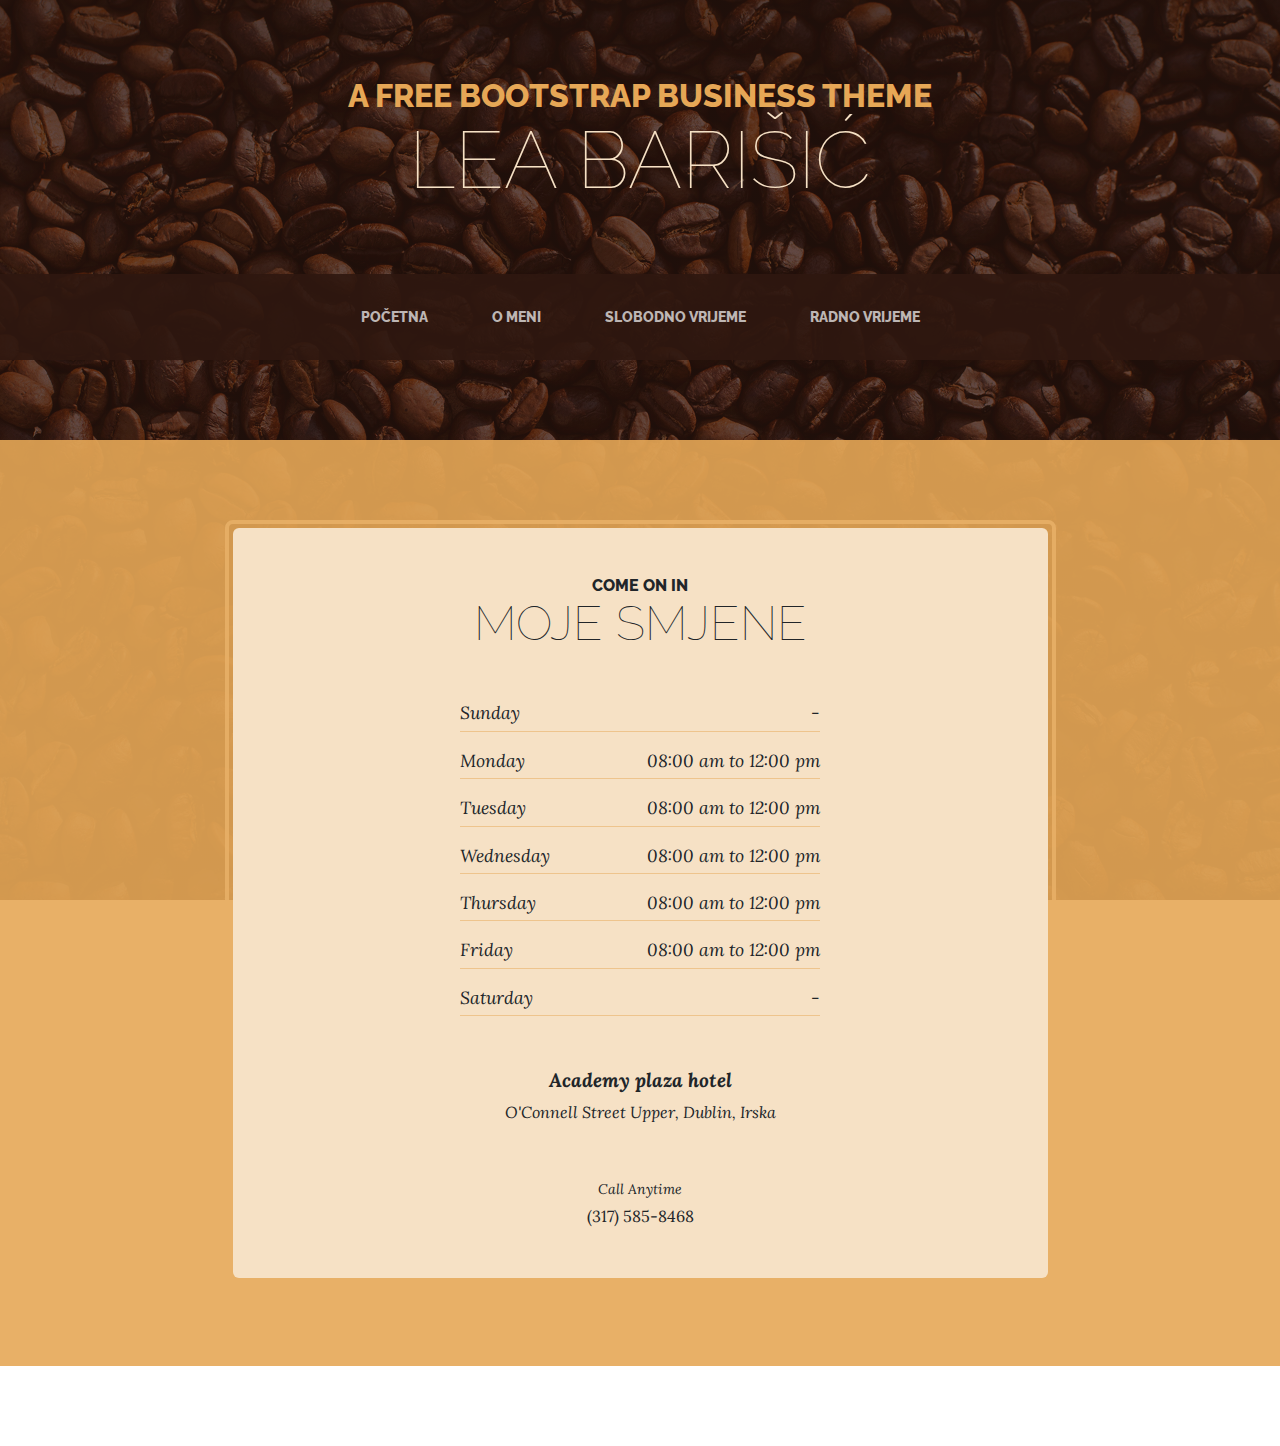
<file: RADNO VRIJEME.html>
<!DOCTYPE html>
<html lang="en">
    <head>
        <meta charset="utf-8" />
        <meta name="viewport" content="width=device-width, initial-scale=1, shrink-to-fit=no" />
        <meta name="description" content="" />
        <meta name="author" content="" />
        <title>Business Casual - Start Bootstrap Theme</title>
        <link rel="icon" type="image/x-icon" href="assets/favicon.ico" />
        <!-- Google fonts-->
        <link href="https://fonts.googleapis.com/css?family=Raleway:100,100i,200,200i,300,300i,400,400i,500,500i,600,600i,700,700i,800,800i,900,900i" rel="stylesheet" />
        <link href="https://fonts.googleapis.com/css?family=Lora:400,400i,700,700i" rel="stylesheet" />
        <!-- Core theme CSS (includes Bootstrap)-->
        <link href="css/styles.css" rel="stylesheet" />
    </head>
    <body>
        <header>
            <h1 class="site-heading text-center text-faded d-none d-lg-block">
                <span class="site-heading-upper text-primary mb-3">A Free Bootstrap Business Theme</span>
                <span class="site-heading-lower">Lea Barišić</span>
            </h1>
        </header>
        <!-- Navigation-->
        <nav class="navbar navbar-expand-lg navbar-dark py-lg-4" id="mainNav">
            <div class="container">
                <a class="navbar-brand text-uppercase fw-bold d-lg-none" href="index.html">Start Bootstrap</a>
                <button class="navbar-toggler" type="button" data-bs-toggle="collapse" data-bs-target="#navbarSupportedContent" aria-controls="navbarSupportedContent" aria-expanded="false" aria-label="Toggle navigation"><span class="navbar-toggler-icon"></span></button>
                <div class="collapse navbar-collapse" id="navbarSupportedContent">
                    <ul class="navbar-nav mx-auto">
                        <li class="nav-item px-lg-4"><a class="nav-link text-uppercase" href="index.html">Početna</a></li>
                        <li class="nav-item px-lg-4"><a class="nav-link text-uppercase" href="about.html">O meni</a></li>
                        <li class="nav-item px-lg-4"><a class="nav-link text-uppercase" href="Slobodno vrijeme.html">Slobodno vrijeme</a></li>
                        <li class="nav-item px-lg-4"><a class="nav-link text-uppercase" href="RADNO VRIJEME.html">RADNO VRIJEME</a></li>
                        
                    </ul>
                </div>
            </div>
        </nav>
        <section class="page-section cta">
            <div class="container">
                <div class="row">
                    <div class="col-xl-9 mx-auto">
                        <div class="cta-inner bg-faded text-center rounded">
                            <h2 class="section-heading mb-5">
                                <span class="section-heading-upper">Come On In</span>
                                <span class="section-heading-lower">moje smjene</span>
                            </h2>
                            <ul class="list-unstyled list-hours mb-5 text-left mx-auto">
                                <li class="list-unstyled-item list-hours-item d-flex">
                                    Sunday
                                    <span class="ms-auto"> - </span>
                                </li>
                                <li class="list-unstyled-item list-hours-item d-flex">
                                    Monday
                                    <span class="ms-auto">08:00 am to 12:00 pm</span>
                                </li>
                                <li class="list-unstyled-item list-hours-item d-flex">
                                    Tuesday
                                    <span class="ms-auto">08:00 am to 12:00 pm</span>
                                </li>
                                <li class="list-unstyled-item list-hours-item d-flex">
                                    Wednesday
                                    <span class="ms-auto">08:00 am to 12:00 pm</span>
                                </li>
                                <li class="list-unstyled-item list-hours-item d-flex">
                                    Thursday
                                    <span class="ms-auto">08:00 am to 12:00 pm</span>
                                </li>
                                <li class="list-unstyled-item list-hours-item d-flex">
                                    Friday
                                    <span class="ms-auto">08:00 am to 12:00 pm</span>
                                </li>
                                <li class="list-unstyled-item list-hours-item d-flex">
                                    Saturday
                                    <span class="ms-auto"> - </span>
                                </li>
                            </ul>
                            <p class="address mb-5">
                                <em>
                                    <strong>Academy plaza hotel</strong>
                                    <br />
                                    O'Connell Street Upper, Dublin, Irska
                                </em>
                            </p>
                            <p class="mb-0">
                                <small><em>Call Anytime</em></small>
                                <br />
                                (317) 585-8468
                            </p>
                        </div>
                    </div>
                </div>
            </div>
        </section>
        
    </body>
</html>
</file>
